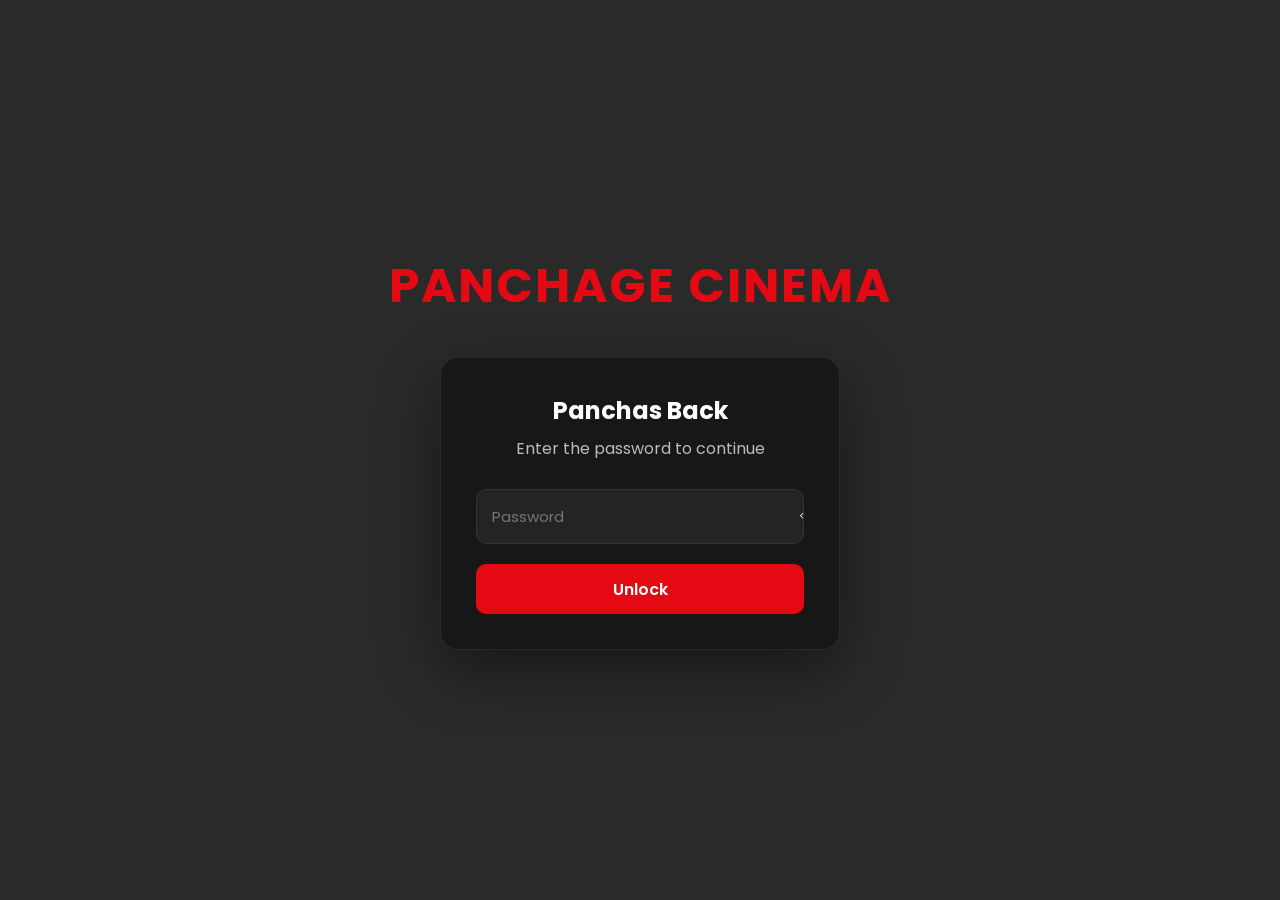
<file: index.html>
<!DOCTYPE html>
<html lang="en">
<head>
    <meta charset="UTF-8">
    <meta name="viewport" content="width=device-width, initial-scale=1.0">
    <title>Panchage Cinema</title>

    <link rel="stylesheet" href="css/style.css">
    <link rel="stylesheet" href="css/login.css">
</head>
<body>

<div class="overlay"></div>

<div class="login-container">

    <h1 class="logo">PANCHAGE CINEMA</h1>

    <div class="login-box">

        <h2>Panchas Back</h2>

        <p>Enter the password to continue</p>

        <div class="password-box">
            <input
                type="password"
                id="password"
                placeholder="Password">

            <button id="togglePassword">
                👁
            </button>
        </div>

        <button id="loginBtn">
            Unlock
        </button>

    </div>

</div>

<script src="js/login.js"></script>

</body>
</html>
</file>
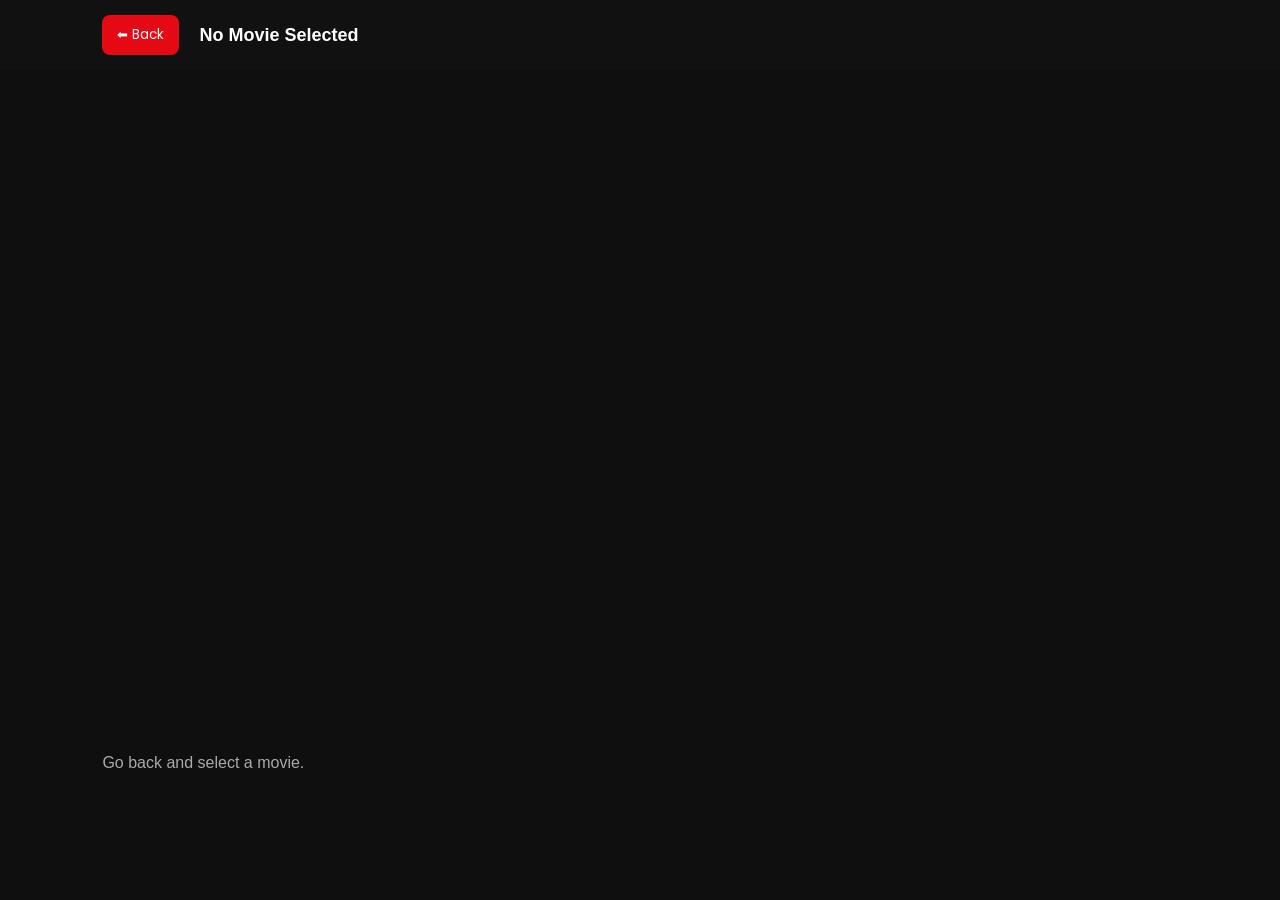
<file: watch.html>
<!DOCTYPE html>
<html lang="en">

<head>
<meta charset="UTF-8">
<meta name="viewport" content="width=device-width, initial-scale=1.0">

<title>Watch Movie</title>

<link rel="stylesheet" href="css/style.css">
<link rel="stylesheet" href="css/watch.css">
</head>

<body>

<!-- NAVBAR -->
<div class="topbar">

    <button onclick="goBack()">⬅ Back</button>

    <h2 id="movieTitle">Loading...</h2>

</div>

<!-- PLAYER -->
<div class="player-container">

    <iframe id="movieFrame" src="" allowfullscreen></iframe>

</div>

<!-- INFO -->
<div class="info">

    <p id="movieDesc">Loading movie details...</p>

</div>

<script src="js/watch.js"></script>

</body>

</html>
</file>
<file: css/style.css>
/* Google Font */
@import url('https://fonts.googleapis.com/css2?family=Poppins:wght@300;400;500;600;700;800&display=swap');

/* Reset */

*{
    margin:0;
    padding:0;
    box-sizing:border-box;
}

/* Variables */

:root{

    --bg:#0f0f0f;
    --card:#181818;
    --primary:#E50914;
    --primaryHover:#ff1f2d;
    --text:#ffffff;
    --gray:#b3b3b3;
    --border:#2c2c2c;

}

/* Base */

body{

    font-family:'Poppins',sans-serif;
    background:var(--bg);
    color:var(--text);
    overflow-x:hidden;

}

/* Links */

a{

    text-decoration:none;
    color:inherit;

}

/* Buttons */

button{

    font-family:'Poppins',sans-serif;
    cursor:pointer;
    transition:.3s;

}

/* Inputs */

input{

    font-family:'Poppins',sans-serif;

}
</file>
<file: css/login.css>
/* Background */

body{
    background:
    linear-gradient(rgba(0,0,0,.75),rgba(0,0,0,.75)),
    url("https://images.unsplash.com/photo-1489599849927-2ee91cede3ba?auto=format&fit=crop&w=1920&q=80");
    background-size:cover;
    background-position:center;
    background-repeat:no-repeat;
    min-height:100vh;
}

/* Dark Overlay */

.overlay{
    position:fixed;
    inset:0;
    background:rgba(0,0,0,.35);
    z-index:0;
}

/* Center Container */

.login-container{
    position:relative;
    z-index:1;

    min-height:100vh;

    display:flex;
    flex-direction:column;
    justify-content:center;
    align-items:center;

    padding:20px;
}

/* Logo */

.logo{

    font-size:48px;
    font-weight:700;
    color:#E50914;

    margin-bottom:35px;

    letter-spacing:2px;

}

/* Login Card */

.login-box{

    width:100%;
    max-width:400px;

    background:rgba(20,20,20,.82);

    border:1px solid rgba(255,255,255,.08);

    border-radius:18px;

    backdrop-filter:blur(12px);

    padding:35px;

    box-shadow:0 20px 60px rgba(0,0,0,.45);

}

/* Headings */

.login-box h2{

    text-align:center;
    margin-bottom:8px;

}

.login-box p{

    text-align:center;
    color:#bbbbbb;

    margin-bottom:28px;

}

/* Password Area */

.password-box{

    display:flex;
    align-items:center;

    background:#242424;

    border:1px solid #333;

    border-radius:10px;

    overflow:hidden;

}

/* Password Input */

.password-box input{

    flex:1;

    background:transparent;

    border:none;

    color:white;

    padding:15px;

    font-size:15px;

    outline:none;

}

/* Eye Button */

.password-box button{

    width:55px;

    height:50px;

    border:none;

    background:transparent;

    color:white;

    font-size:18px;

}

/* Unlock Button */

#loginBtn{

    width:100%;

    height:50px;

    margin-top:20px;

    border:none;

    border-radius:10px;

    background:#E50914;

    color:white;

    font-size:16px;

    font-weight:600;

}

#loginBtn:hover{

    background:#ff1f2d;
    transform:translateY(-2px);

}

/* Mobile */

@media(max-width:600px){

.logo{

    font-size:34px;

}

.login-box{

    padding:25px;

}

}
</file>
<file: css/watch.css>
/* GLOBAL */
body{
    margin:0;
    background:#0f0f0f;
    color:white;
    font-family:Arial;
}

/* TOP BAR */
.topbar{
    display:flex;
    align-items:center;
    gap:20px;
    padding:15px 8%;
    background:#111;
    position:sticky;
    top:0;
}

.topbar button{
    background:#E50914;
    border:none;
    color:white;
    padding:10px 15px;
    border-radius:8px;
    cursor:pointer;
}

/* TITLE */
.topbar h2{
    font-size:18px;
}

/* PLAYER */
.player-container{
    padding:20px 8%;
}

.player-container iframe{
    width:100%;
    height:70vh;
    border:none;
    border-radius:12px;
}

/* INFO */
.info{
    padding:10px 8%;
    color:#aaa;
}

/* MOBILE */
@media(max-width:768px){

    .player-container iframe{
        height:50vh;
    }

    .topbar{
        flex-direction:column;
        align-items:flex-start;
    }

}
</file>
